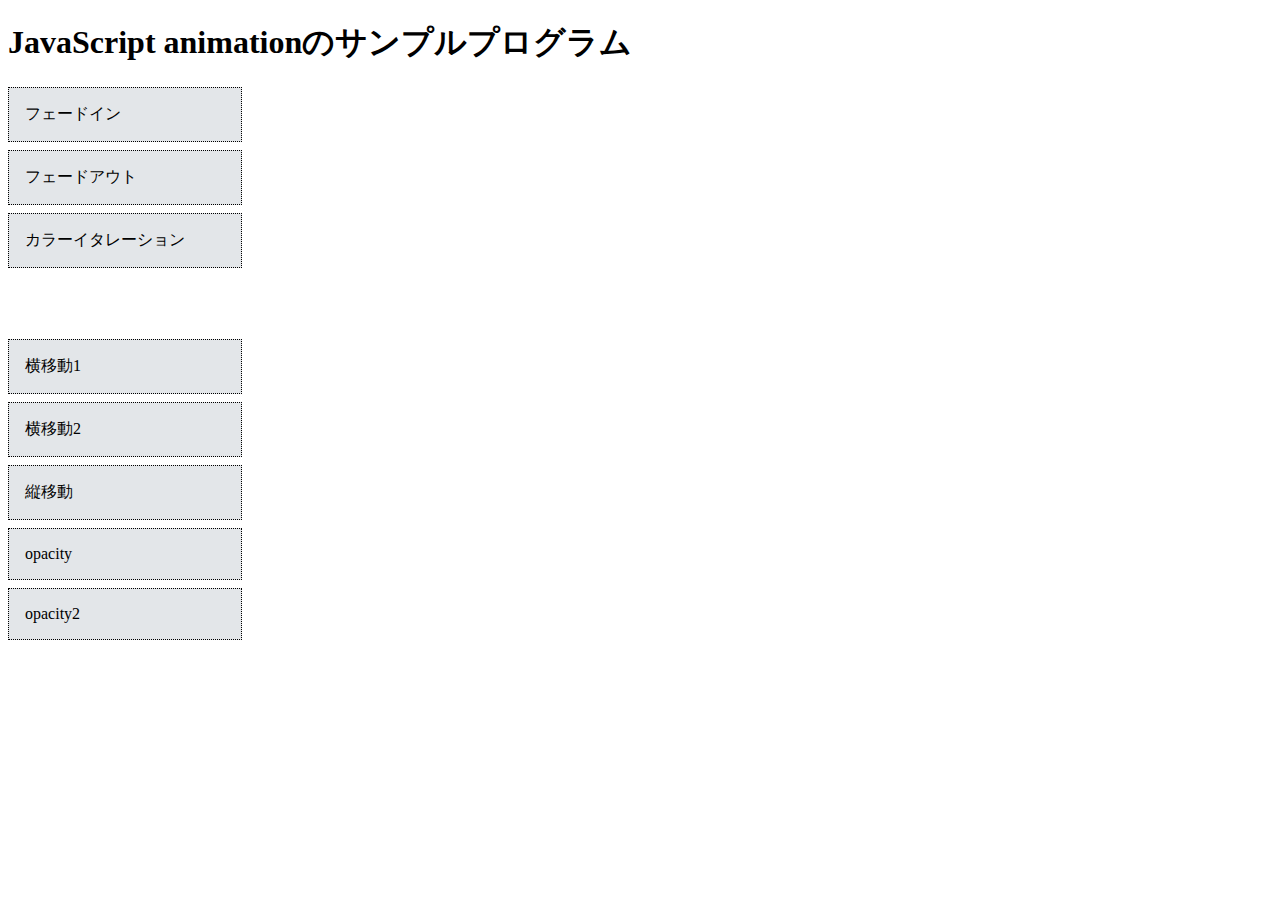
<file: blog/javascript-animate/sample/index.html>
<!DOCTYPE html>
<html lang="ja">

<head>
    <meta charset="utf-8">
</head>

<body>
    <h1>JavaScript animationのサンプルプログラム</h1>

    <div id="fadein">フェードイン</div>
    <div id="fadeout">フェードアウト</div>
    <div id="coloriter">カラーイタレーション</div>
    <div id="fill">完全消去</div>
    <div id="laterally1">横移動1</div>
    <div id="laterally2">横移動2</div>
    <div id="vertically">縦移動</div>
    <div id="opacity">opacity</div>
    <div id="opacity2">opacity2</div>

    <style>
        div {
            width: 200px;
            margin-top: 0.5rem;
            padding: 1rem;
            background-color: #E3E6E9;
            border: 1px dotted #000;
        }

        #laterally1{
            position: relative;   
        }
        
        #laterally2{
            position: relative;
        }
    </style>

    <script src="./sample.js"></script>
</body>
</html>
</file>
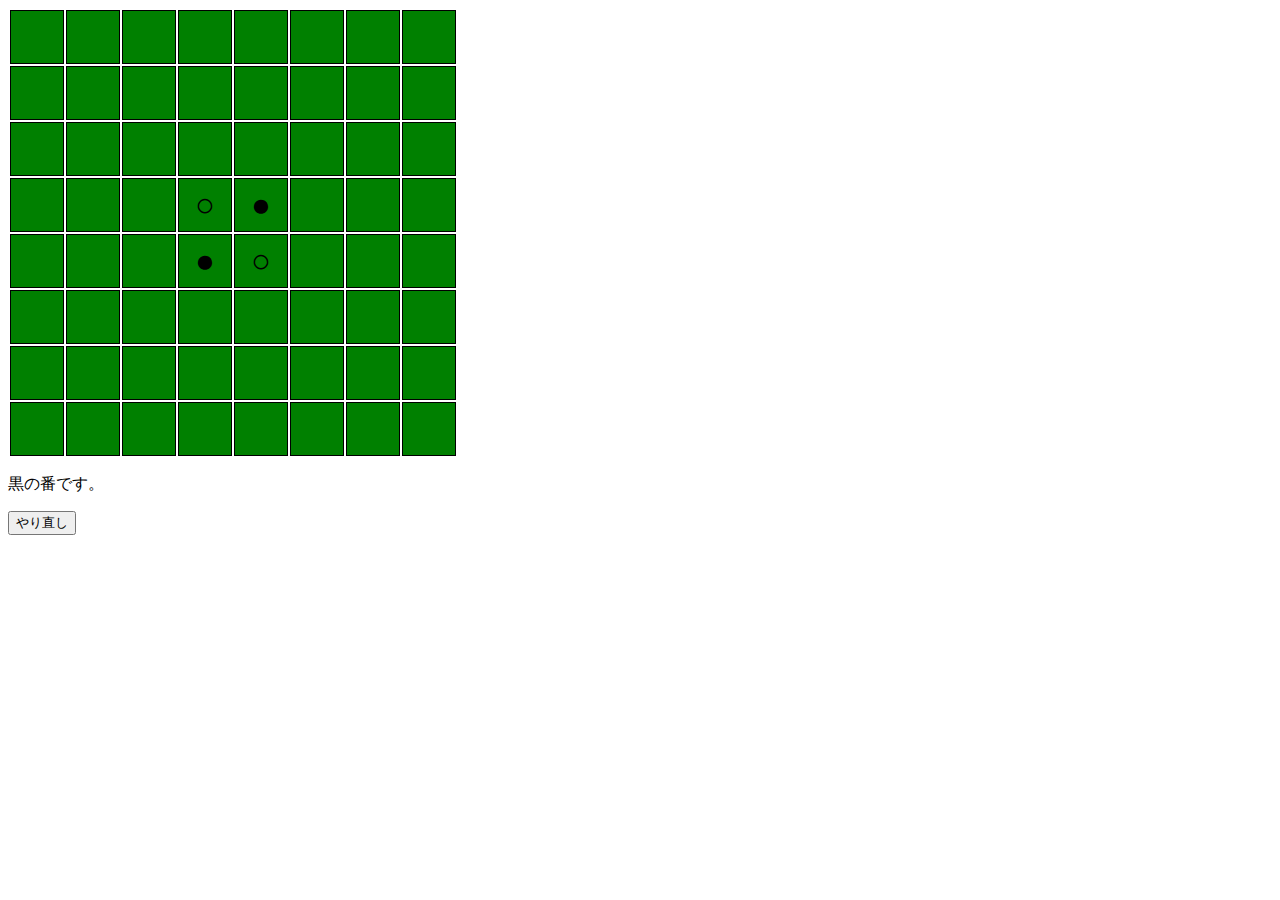
<file: games/othello/other.html>
<!DOCTYPE html>
<meta http-equiv="content-type" charset="utf-8">
<html>

<head>
    <title>JavaScriptでオセロゲームを作る</title>
    <style type="text/css">
        #field td {
            border: 1px solid black;
            width: 50px;
            height: 50px;
            background-color: green;
            text-align: center;
            vertical-align: middle;
            table-layout: fixed;
            padding: 1px 1px 1px 1px;
            font-size: 33px;
        }
    </style>

</head>

<body>

    <!-- 盤面 -->
        <table id="field"></table>
        <!-- ターンの表示 -->
            <p id="view_tarn"></p>
            <!-- 初期化ボタン -->
                <button type="button" id="ban_init" onclick="ban_init()">やり直し</button>

                <script type="text/javascript">
                    // 初期画面起動時
                    // 初期変数定義
                    var turn = 0 // ターン 1:黒、-1:白
                    // 盤面の状況を二次元配列で定義
                    var ban_ar = new Array(8)
                    for (var x = 0; x < ban_ar.length; x++) {
                        ban_ar[x] = new Array(8)
                    }

                    // HTMLで定義したテーブルを取得
                    var ban = document.getElementById('field')

                    // 取得したテーブルに盤面生成
                    ban_new()

                    // 盤面を初期化する
                    ban_init()

                    // クリックした時に実行されるイベント
                    for (var x = 0; x < 8; x++) {
                        for (var y = 0; y < 8; y++) {
                            var select_cell = ban.rows[x].cells[y];
                            select_cell.onclick = function () {
                                // クリックされた場所に石がない場合は、その場所にターン側の石が置けるかチェックし
                                // 置ける場合は、盤面を更新。相手のターンへ移る
                                if (ban_ar[this.parentNode.rowIndex][this.cellIndex] == 0) {
                                    if (check_reverse(this.parentNode.rowIndex, this.cellIndex) > 0) {
                                        ban_set()
                                        cheng_turn()
                                    }
                                }
                            }
                        }
                    }

                    // テーブルで盤面を作成する処理
                    function ban_new() {
                        for (var x = 0; x < 8; x++) {
                            var tr = document.createElement("tr")
                            ban.appendChild(tr)
                            for (var y = 0; y < 8; y++) {
                                var td = document.createElement("td")
                                tr.appendChild(td)
                            }
                        }
                    };

                    // 盤面を初期化する処理
                    function ban_init() {
                        // 全てをクリア
                        for (var x = 0; x < 8; x++) {
                            for (var y = 0; y < 8; y++) {
                                ban_ar[x][y] = 0
                            }
                        }
                        // 初期状態では、真ん中に白黒を配列
                        ban_ar[3][3] = -1
                        ban_ar[4][3] = 1
                        ban_ar[3][4] = 1
                        ban_ar[4][4] = -1
                        ban_set()

                        // ターンも初期化
                        turn = 0
                        cheng_turn()
                    };

                    // 盤面状況(配列)を実際の盤面へ反映させる処理
                    function ban_set() {
                        var stone = ""
                        for (var x = 0; x < 8; x++) {
                            for (var y = 0; y < 8; y++) {
                                switch (ban_ar[x][y]) {
                                    case 0:
                                        stone = ""
                                        break;
                                    case -1:
                                        stone = "○"
                                        break;
                                    case 1:
                                        stone = "●"
                                        break;
                                }
                                ban.rows[x].cells[y].innerText = stone;
                            }
                        }
                        return true
                    };

                    // ターンを変更する処理
                    function cheng_turn() {
                        var tarn_msg = document.getElementById('view_tarn')
                        if (turn == 0) {
                            // 0は最初として、メッセージのみで処理終了
                            turn = 1
                            tarn_msg.textContent = "黒の番です。"
                            return
                        }
                        // ターンを変更
                        turn = turn * -1
                        // ターンを交代して、置けるところがあるか確認する
                        // 現状の配置をバックアップ
                        var ban_bak = new Array(8)
                        var check_reverse_cnt = 0
                        for (var i = 0; i < ban_ar.length; i++) {
                            ban_bak[i] = new Array(8)
                        }
                        for (var x = 0; x < 8; x++) {
                            for (var y = 0; y < 8; y++) {
                                ban_bak[x][y] = ban_ar[x][y]
                            }
                        }

                        // 左端からすべてのマスの確認を行う
                        var white_cnt = 0
                        var black_cnt = 0
                        for (var x = 0; x < 8; x++) {
                            for (var y = 0; y < 8; y++) {
                                // 空白マスのみおけるのでチェック
                                // それ以外は石の数を加算
                                switch (ban_ar[x][y]) {
                                    case 0:
                                        check_reverse_cnt = check_reverse_cnt + check_reverse(x, y)
                                        // バックアップから元に戻す
                                        for (var i = 0; i < 8; i++) {
                                            for (var ii = 0; ii < 8; ii++) {
                                                ban_ar[i][ii] = ban_bak[i][ii]
                                            }
                                        }
                                        break;
                                    case -1:
                                        white_cnt++
                                        break
                                    case 1:
                                        black_cnt++
                                        break
                                }
                            }
                        }
                        // 白と黒の合計が8*8=64の場合は処理終了
                        if (white_cnt + black_cnt == 64 || white_cnt == 0 || black_cnt == 0) {
                            if (white_cnt == black_cnt) {
                                alert("勝負は引分です。")
                            } else if (white_cnt > black_cnt) {
                                alert("勝負は、黒：" + black_cnt + "対、白：" + white_cnt + "で、白の勝ちです。")
                            } else {
                                alert("勝負は、黒：" + black_cnt + "対、白：" + white_cnt + "で、黒の勝ちです。")
                            }

                        } else {
                            // 置ける場所がない場合は、ターンを相手に戻す
                            if (check_reverse_cnt == 0) {
                                switch (turn) {
                                    case -1:
                                        alert("白の置ける場所がありません。続けて黒の番となります。")
                                        turn = turn * -1
                                        break;
                                    case 1:
                                        alert("黒の置ける場所がありません。続けて白の番となります。")
                                        turn = turn * -1
                                        break;
                                }
                            }
                        }

                        // ターンを表示する
                        switch (turn) {
                            case -1:
                                tarn_msg.textContent = "白の番です。";
                                break;
                            case 1:
                                tarn_msg.textContent = "黒の番です。";
                                break;
                        }
                    };

                    // 指定したセルにターン側の石が置けるか確認
                    function check_reverse(row_index, cell_indx) {
                        var reverse_cnt = 0
                        // 各方向へリーバース出来るか確認
                        reverse_cnt = reverse_cnt + line_reverse(row_index, cell_indx, -1, 0) //上
                        reverse_cnt = reverse_cnt + line_reverse(row_index, cell_indx, -1, 1) //右上
                        reverse_cnt = reverse_cnt + line_reverse(row_index, cell_indx, 0, 1) //右
                        reverse_cnt = reverse_cnt + line_reverse(row_index, cell_indx, 1, 1) //右下
                        reverse_cnt = reverse_cnt + line_reverse(row_index, cell_indx, 1, 0) //下
                        reverse_cnt = reverse_cnt + line_reverse(row_index, cell_indx, 1, -1) //左下
                        reverse_cnt = reverse_cnt + line_reverse(row_index, cell_indx, 0, -1) //左
                        reverse_cnt = reverse_cnt + line_reverse(row_index, cell_indx, -1, -1) //左上

                        return reverse_cnt
                    }

                    // 指定したセルから指定した方向へreverseを行う
                    function line_reverse(row_index, cell_indx, add_x, add_y) {
                        // 最初に今の盤状況を退避する
                        var ban_bak = new Array(8)
                        for (var i = 0; i < ban_ar.length; i++) {
                            ban_bak[i] = new Array(8)
                        }
                        for (var x = 0; x < 8; x++) {
                            for (var y = 0; y < 8; y++) {
                                ban_bak[x][y] = ban_ar[x][y]
                            }
                        }
                        var line_reverse_cnt = 0 // 裏返した数
                        var turn_flg = 0 // 自分の色の石があるのか
                        var xx = row_index // 指定したセルの位置(行)
                        var yy = cell_indx // 指定したセルの位置(列)
                        // 指定したセルから指定された方向へ移動し
                        // 完了条件になるまで石を裏返す
                        while (true) {
                            xx = xx + add_x
                            yy = yy + add_y
                            // 盤の端に到達したら抜ける
                            if (xx < 0 || xx > 7 || yy < 0 || yy > 7) {
                                break;
                            }
                            // 移動先のセルに石がなかったら抜ける
                            if (ban_ar[xx][yy] == 0) {
                                break;
                            }
                            // 移動先のセルが自分自身であれば、石があった事を判定し抜ける
                            if (ban_ar[xx][yy] == turn) {
                                turn_flg = 1
                                break;
                            }
                            // 上記以外は相手の石で有るので、裏返して裏返した件数を加算
                            ban_ar[xx][yy] = ban_ar[xx][yy] * -1
                            line_reverse_cnt++
                        }
                        // 裏返しを行ったが、移動先に自分の石がなかった場合は元に戻す
                        if (line_reverse_cnt > 0) {
                            if (turn_flg == 0) {
                                for (var i = 0; i < 8; i++) {
                                    for (var ii = 0; ii < 8; ii++) {
                                        ban_ar[i][ii] = ban_bak[i][ii]
                                        line_reverse_cnt = 0
                                    }
                                }
                            } else {
                                // ちゃんと裏返しが出来たら、置いた所に自分の石を置く
                                ban_ar[row_index][cell_indx] = turn
                            }
                        }

                        // 最後に裏返しを行った件数を戻す
                        return line_reverse_cnt
                    }

                </script>
</body>

</html>
</file>
